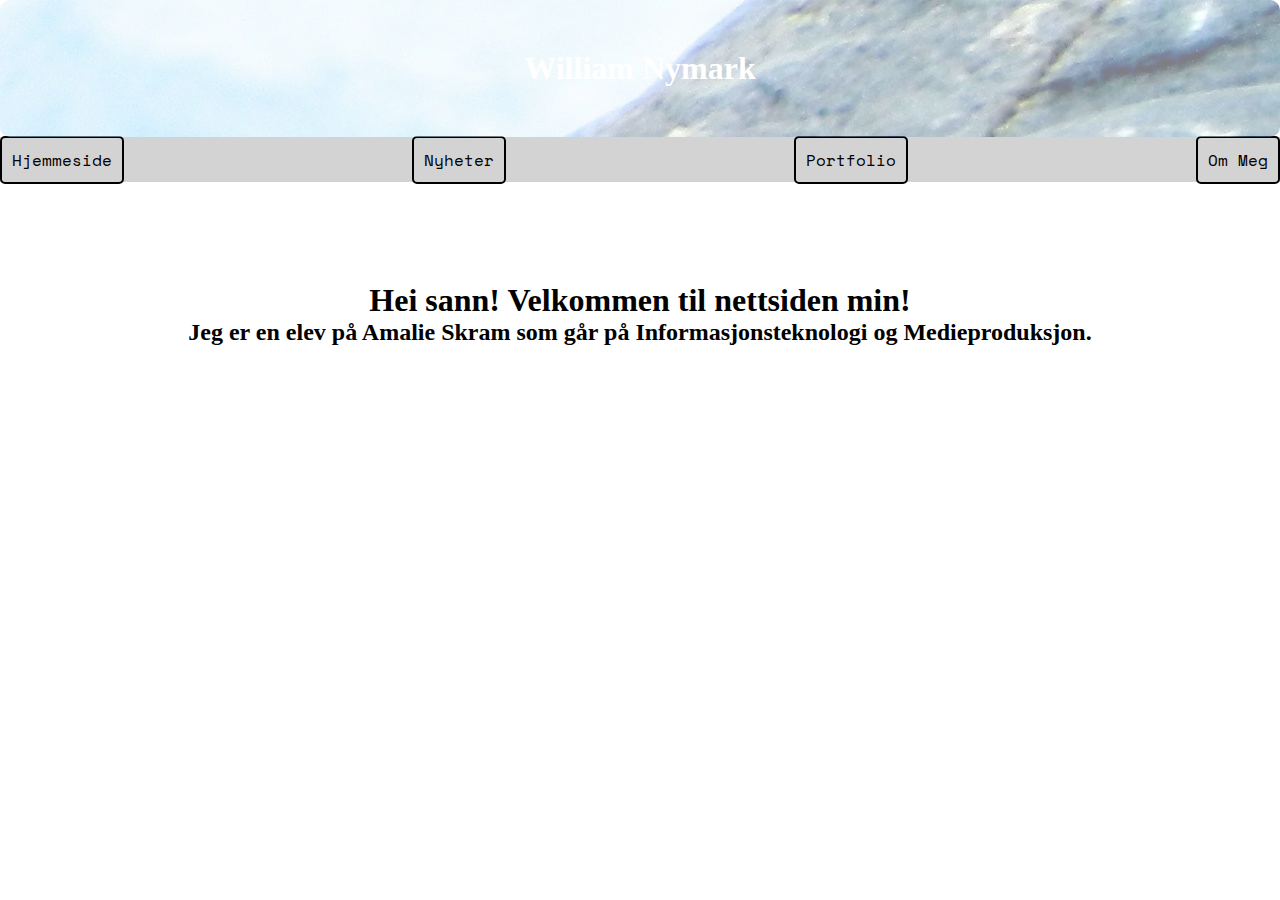
<file: index.html>
<!DOCTYPE html>
<html lang="en">
<head>
    <meta charset="UTF-8">
    <meta name="viewport" content="width=device-width, initial-scale=1.0">
    <title>William Nymark - Version 2</title>
    <link rel="stylesheet" href="style.css">
    <script src="script.js" defer></script>
</head>
<body>
    <header class="main-header">
        <h1>William Nymark</h1>
    </header>
    <nav>
        <ul class="nav-list">
            <li class="nav-item"><a href="#" tabindex="0">Hjemmeside</a></li>
            <li class="nav-item"><a href="nyheter.html" tabindex="0">Nyheter</a></li>
            <li class="nav-item"><a href="portfolio.html" tabindex="0">Portfolio</a></li>
            <li class="nav-item"><a href="om_meg.html" tabindex="0">Om Meg</a></li>
        </ul>
    </nav>
    <div id="main-paragraph">
        <h1>Hei sann! Velkommen til nettsiden min!</h1>
        <h2>Jeg er en elev på Amalie Skram som går på Informasjonsteknologi og Medieproduksjon.</h2>
    </div>
    <div id="second-paragraph">
        
    </div>
</body>
</html>
</file>
<file: style.css>
@import url('https://fonts.googleapis.com/css2?family=Space+Mono:ital,wght@0,400;0,700;1,400;1,700&display=swap');

* {
    padding: 0;
    margin: 0;
    text-decoration: none;
    list-style-type: none;
}
.main-header {
    display: flex;
    justify-content: center;
    align-items: center;
    padding: 50px;
    border: 25px;
    border-style: outset;
    background-color: darkgray;
    background-image: url("penguin.jpg");
    opacity: 50%;
    color: white;
    border: none;
    border-radius: 10px;
}

#main-paragraph {
    display: flex;
    flex-direction: column;
    justify-content: center;
    align-items: center;
    margin: 100px;
}

.nav-list {
    display: flex;
    flex-direction: row;
    justify-content: space-between;
    align-items: center;
    background-color: lightgray;
    min-height: 45px;
    width: 100%;
    font-family: "Space Mono";
}


.nav-item a {
    color: rgb(0, 0, 0);
    border: 2px black solid;
    border-radius: 5px;
    padding: 10px;
}

.nav-item a:hover {
    background-color: black;
    border-style: inset;
    color: white;
    transition: all 0.3s ease;
    cursor: pointer;
}

.nav-item a:focus {
    background-color: black;
    border-style: inset;
    color: white;
    transition: all 0.3s ease;
    cursor: pointer;
}

@media (max-width: 768px) {
    .nav-list {
        flex-direction: column;
        justify-content: center;
        align-items: center;
        gap: 25px;
    }
}

.cookie-clicker-game {
    display: flex;
    flex-direction: column;
    justify-content: center;
    align-items: center;
}

#cookieImage {
    width: 250px;
    height: 250px;
    cursor: pointer;
}


#upgradeOne {
    width: 100px;
    height: 75px;
    cursor: pointer;
}
</file>
